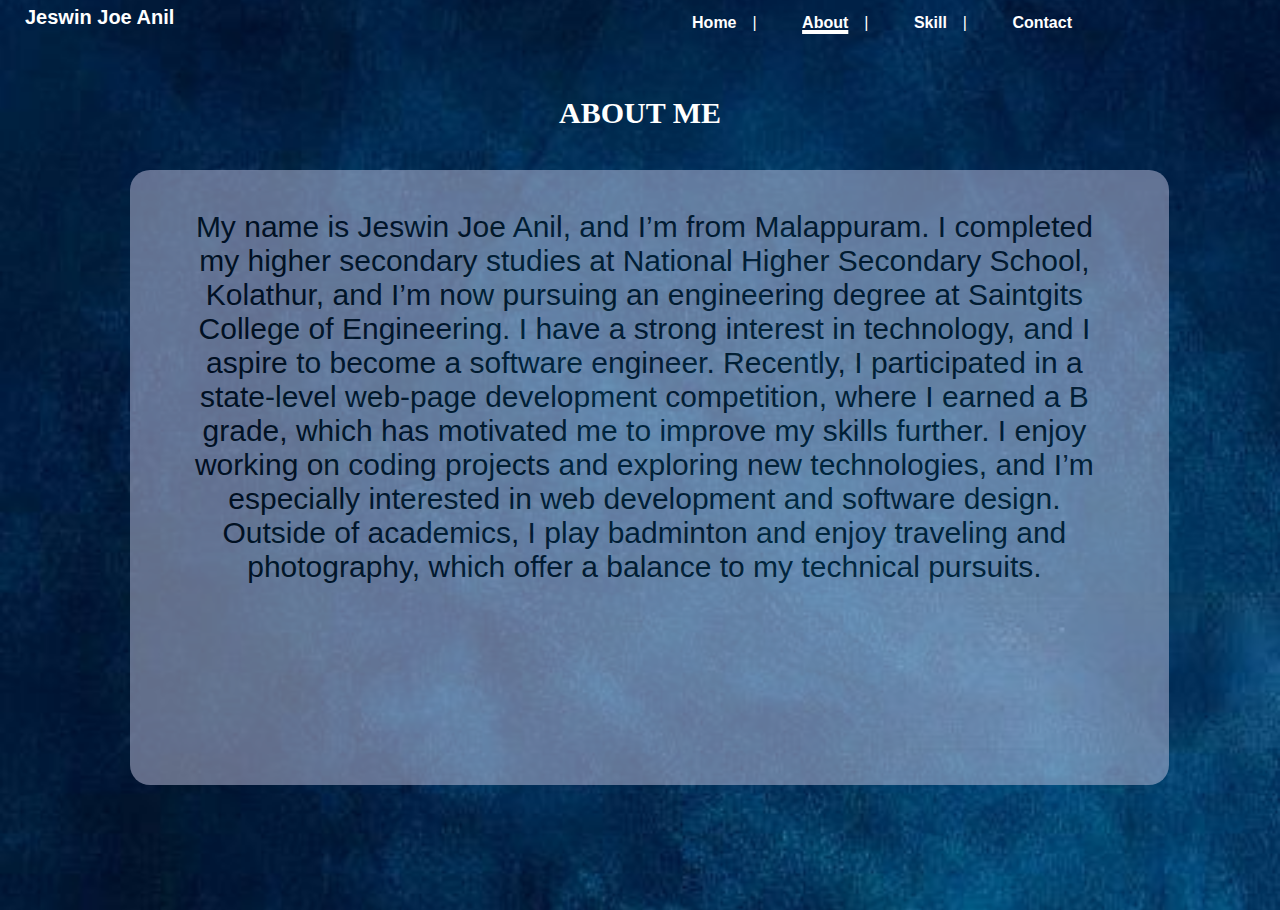
<file: about.html>
<!DOCTYPE html>
<html lang="en">
<head>
    <meta charset="UTF-8">
    <meta name="viewport" content="width=device-width, initial-scale=1.0">
    <title>My Portfolio</title>
    <link rel="stylesheet" href="style.css">
</head>
<body>
   
    <div class="main">
        <div class="nav">
          
            <a>Jeswin Joe Anil</a>
            <ul>
                <li><a href="index.html">Home</a></li>|
                <li><a class="active" href="about.html">About</a></li>|
                <li><a href="skill.html">Skill</a></li>|
                <li><a href="contact.html">Contact</a></li>

            </ul>
        </div>
        <br>
        <br>
        <p class="head">ABOUT ME</p>
        <div class="box">My name is Jeswin Joe Anil, and I’m from Malappuram. I completed my higher secondary studies at National Higher Secondary School, Kolathur, and I’m now pursuing an engineering degree at Saintgits College of Engineering.

            I have a strong interest in technology, and I aspire to become a software engineer. Recently, I participated in a state-level web-page development competition, where I earned a B grade, which has motivated me to improve my skills further. I enjoy working on coding projects and exploring new technologies, and I’m especially interested in web development and software design.
            
            Outside of academics, I play badminton and enjoy traveling and photography, which offer a balance to my technical pursuits.</box>
</div>

</body>
</html>
</file>
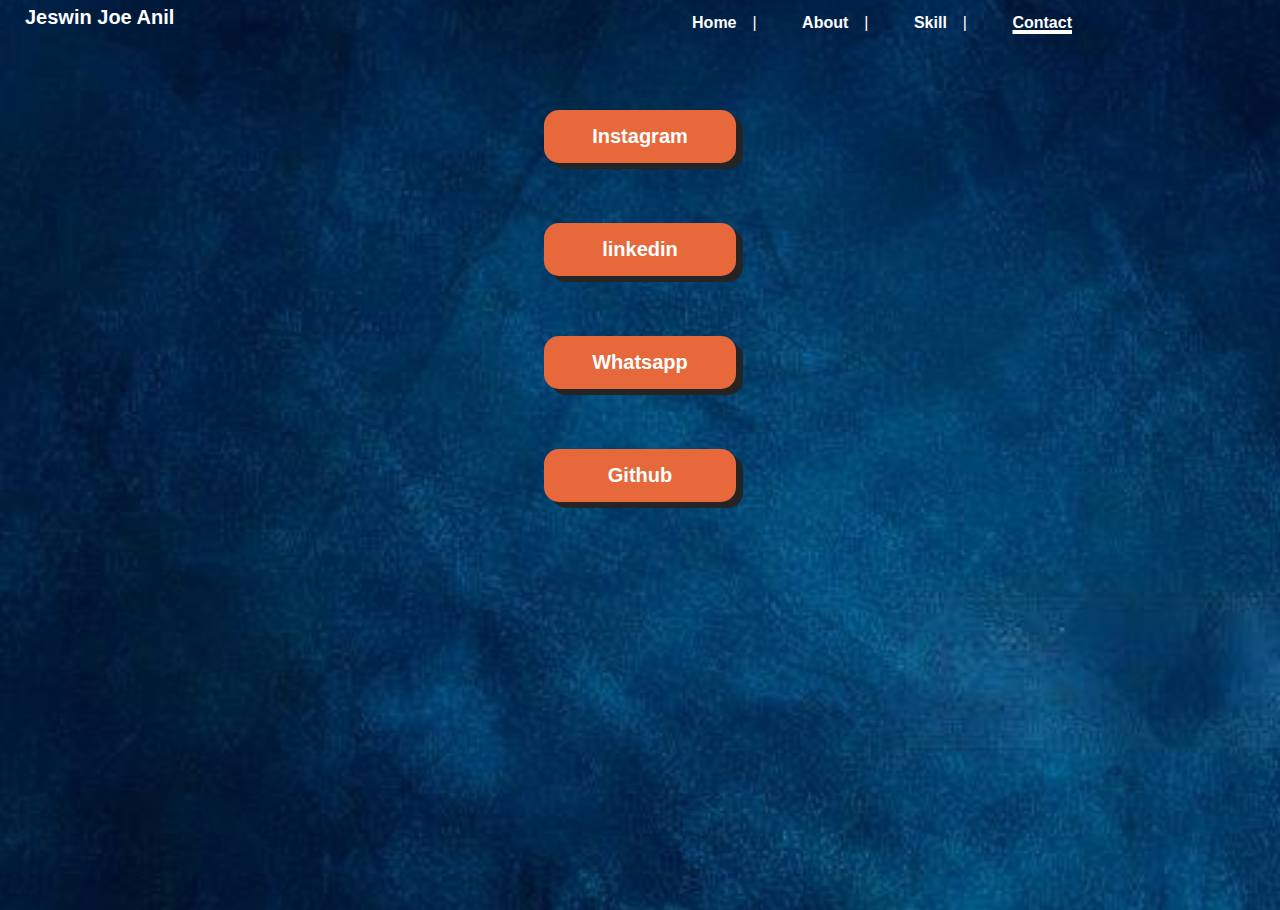
<file: contact.html>
<!DOCTYPE html>
<html lang="en">
<head>
    <meta charset="UTF-8">
    <meta name="viewport" content="width=device-width, initial-scale=1.0">
    <title>My Portfolio</title>
    <link rel="stylesheet" href="style.css">
</head>
<body>
   
    <div class="main">
        <div class="nav">
          
            <a>Jeswin Joe Anil</a>
            <ul>
                <li><a href="index.html">Home</a></li>|
                <li><a  href="about.html">About</a></li>|
                <li><a href="skill.html">Skill</a></li>|
                <li><a class="active"href="contact.html">Contact</a></li>

            </ul>
        </div>
        <div class="contact">
        <button class="cont1"><a class="new" href="https://www.instagram.com/jeswin_joe__/"  target="_blank">Instagram</button></a>
        <button class="cont1"><a class="new" href="https://www.linkedin.com/in/jeswin-joe-anil-5b31b8316?utm_source=share&utm_campaign=share_via&utm_content=profile&utm_medium=android_app" target="_blank">linkedin</button></a>
        <button class="cont1"><a class="new" href="https://wa.me/qr/7TN46FL2SX74F1"  target="_blank">Whatsapp</button></a>
        <button class="cont1"><a class="new" href="https://github.com/JeswinJoeAnil"  target="_blank">Github</button></a>
    </div>
        <br>
        <br>
</file>
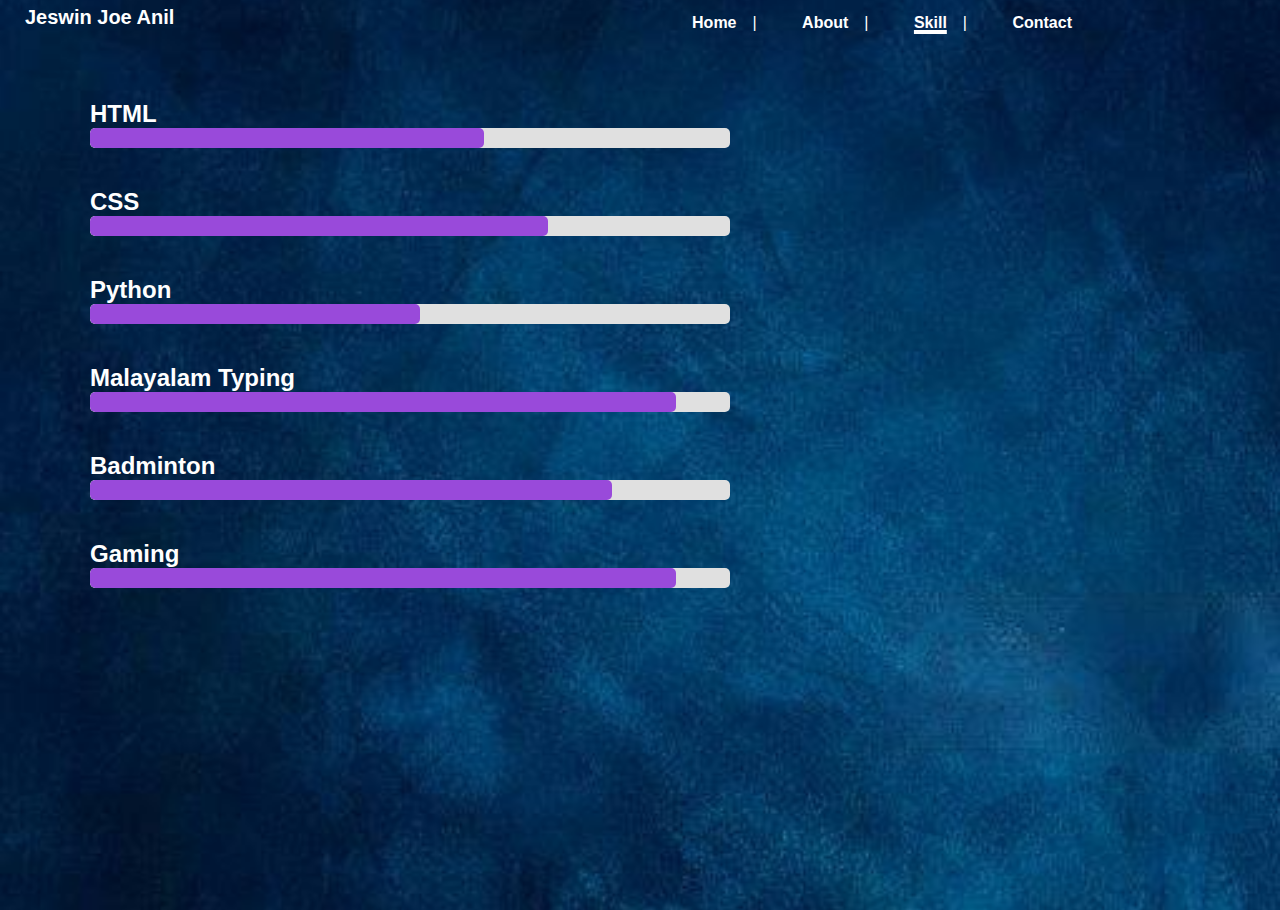
<file: skill.html>
<!DOCTYPE html>
<html lang="en">
<head>
    <meta charset="UTF-8">
    <meta name="viewport" content="width=device-width, initial-scale=1.0">
    <title>My Portfolio</title>
    <link rel="stylesheet" href="style.css">
</head>
<body>
   
    <div class="main">
        <div class="nav">
          
            <a>Jeswin Joe Anil</a>
            <ul>
                <li><a href="index.html">Home</a></li>|
                <li><a href="about.html">About</a></li>|
                <li><a class="active" href="skill.html">Skill</a></li>|
                <li><a href="contact.html">Contact</a></li>

            </ul>
        </div>

        

        <div class="skill-box">
            <h2>HTML</h2>
            <div class="skill-bar">
                <div class="skill-level" style="width: 60%;"></div>
            </div>
        </div>

        <div class="skill-box">
            <h2>CSS</h2>
            <div class="skill-bar">
                <div class="skill-level" style="width: 70%;"></div>
            </div>
        </div>

        <div class="skill-box">
            <h2>Python</h2>
            <div class="skill-bar">
                <div class="skill-level" style="width: 50%;"></div>
            </div>
        </div>

        <div class="skill-box">
            <h2>Malayalam Typing</h2>
            <div class="skill-bar">
                <div class="skill-level" style="width: 90%;"></div>
            </div>
        </div>

        <div class="skill-box">
            <h2>Badminton</h2>
            <div class="skill-bar">
                <div class="skill-level" style="width: 80%;"></div>
            </div>
        </div>

        <div class="skill-box">
            <h2>Gaming</h2>
            <div class="skill-bar">
                <div class="skill-level" style="width: 90%;"></div>
            </div>
        </div>
    </div>
        <br>
        <br>
</file>
<file: style.css>
*{
    margin: 0;
    padding: 0;
}

.main{
    width: 100%;
    background-image: url("./assets/12.jpg.png");
    background-position: fixed;
    background-size:120%;
    padding:-20px;
    padding-top:20px;
    height: 100vh;
    position: relative;
    font-family: sans-serif;
    color:white;
}

.nav{
    width: 85%;
    display: flex;
    margin-top:20px;
    padding: 15px 0;
    align-items: center;
    justify-content: space-between;
    color:white;
}

.nav .logo{
    width: 160px;
    cursor: pointer;
    margin-top: -3%;
    margin-left: -2%;

}

ul{
    margin-top: -4%;
}

ul li{
    list-style: none;
    display: inline-block;
    padding: 10px 16px;
}


ul li a {
    font-size: 16px;
    font-weight: bold;
    text-decoration: none;
    color: white;
    margin-top: -3%;
    transition: .4s ease;
}

ul li a:hover{
    color: rgb(230, 104, 59);
}

.info{

    margin-left: 7%;
    margin-top: 9%;

}
.info h3{
    font-size: 18px;
    letter-spacing: 1px;
    line-height: 24px;
}

.info span{
    color: rgb(230, 104, 59);
}

.info a{

    text-decoration: none;
    color: black;
    background-color: rgb(165, 147, 139);
    margin: 26px 0;
    padding: 10px 19px;
    border-radius: 10px;
    display: inline-block;
    transition: .4s ease;
}

.info a:hover{
    background: rgb(59, 174, 209);
}

.icons a {
    text-decoration: none;
    color: black;
}

.icons ion-icon{
    margin-left: 7%;
    color: white;
    margin-right: -60px;
    font-size: 30px;
    transition: .4s ease;
    margin-left:50px;
    margin-top:30px;
    text-decoration: none;
}

.icons ion-icon:hover{
    color: rgb(59,179,209);
    text-decoration: none;
    
}

a{
    margin-top:-55px;
    padding-left:25px;
    color:white;
    font-family: arial;
    font-weight: bold;
    font-size:20px;
    transition: 0.5s;
}

a:hover
{
    color: rgb(230, 104, 59);
    font-family:Arial;
    font-size:22px;
    transition:0.5s;
    cursor:pointer;
}

.about
{
    height:45px;
    width:12%;
    border-radius:15px;
    border:none;
    font-size:19px;
    margin-top:20px;
    color:white;
    background-color: rgb(230, 104, 59);
    transition:1s;
}
.hero{
    height:80vh;
    display: flex;
    justify-content:center ;
    margin-top: 50px;
}
.about:hover
{
    background: none;
    cursor:pointer;
    transition:1s;
    width:14%;
}
.about:active
{
    cursor:pointer;
    color:#fff;
    background-color: #000;
    transition:0.1s;

}

.img img
{
    width:280px;
    height:280px;
    border-radius: 50%;
    transition:1s;
    margin-right:100px;
}

.img img:hover{
    width:320px;
    height:320px;
    border-radius: 50%;
    transition:1s;
}

p{
    font-family:'Gill Sans', 'Gill Sans MT', Calibri, 'Trebuchet MS', sans-serif;
    font-size:18px;
}
.active
{
    text-decoration: 4px underline;
    color:#fff
}

.head
{
    text-align: center;
    font-size:30px;
    font-weight:bolder;
    font-family: Cambria, Cochin, Georgia, Times, 'Times New Roman', serif;
    transition:1s;
}

.head:hover
{
    transition:1s;
    color:cyan;
    font-size:40px;
}

.head:active
{
    color:rgb(18, 124, 101);
    transition:0.2s;
}
.box
{
    opacity:0.5;
    text-align:justify;
    height:60%;
    width:71%;
    background-color: #c3c3e0;
    text-align: center;
    font-size:30px;
    margin-left:130px;
    padding-top:40px;
    padding-bottom:35px;
    padding-left:60px;
    padding-right:70px;
    font-weight:3px bolder;
    margin-top:40px;
    color:black;
    border-radius:20px;
    font-family:arial;
}

body {
    font-family: Arial, sans-serif;
    background-color: #f0f0f0;
    margin: 0;
    display: flex;
    justify-content: center;
    align-items: center;
    height: 100vh;
}

.skills-container {
    text-align: center;
    background-color: #fff;
    padding: 20px;
    border-radius: 10px;
    box-shadow: 0 4px 8px rgba(0,0,0,0.1);
}

.skill-box {
    margin: 20px 0;
    width:50%;
    align-items: center;
    margin-left:90px;
    margin-top:40px;
}

.skill-bar {
    width: 100%;
    background-color: #e0e0e0;
    border-radius: 5px;
    overflow: hidden;
}

.skill-level {
    height: 20px;
    background-color: #994ada;
    text-align: right;
    padding-right: 10px;
    line-height: 20px;
    color: white;
    border-radius: 5px;
}

.contact
{
    display:flex;
    flex-direction: column;
    gap:10px;
    align-items: center;
}

.cont1
{
    width:120px;
    margin-top:50px;
    background-color:rgb(230, 104, 59);
    color:white;
    border:none;
    border-radius:15px;
    height:24%;
    width:15%;
    padding-top:15px;
    padding-bottom:15px;
    font-size:20px;
    font-family:Cambria, Cochin, Georgia, Times, 'Times New Roman', serif;
    box-shadow:7px 6px 0 0 #252424;
    transition:1s;
    text-decoration:none
}

.cont1:hover
{
 transition:1s;
 width:19%;
 height:31%;
}

.cont1:active
{
    color:rgb(247, 10, 10);
    background-color:rgb(211, 100, 60);
    transition:0.2s;
}
.new
{
    text-decoration: none;
    padding:0px;
}
</file>
